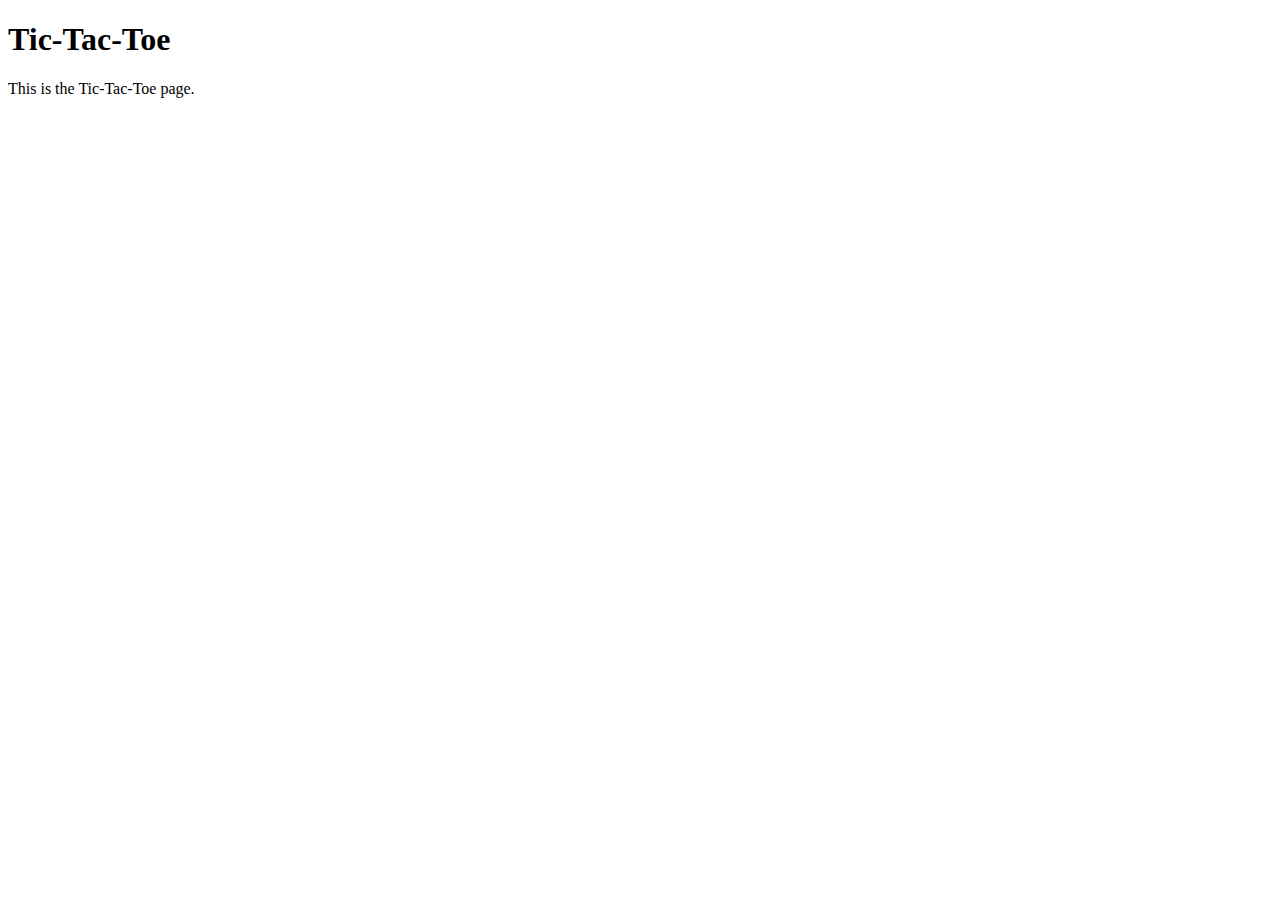
<file: index-connect4.html>
<!DOCTYPE html>
<html lang="en">
<head>
    <meta charset="UTF-8">
    <meta name="viewport" content="width=device-width, initial-scale=1.0">
    <title>Tic-Tac-Toe</title>
    <link rel="stylesheet" href="">
</head>
<body>
    <header>
        <h1>Tic-Tac-Toe</h1>
    </header>
    <p>This is the Tic-Tac-Toe page.</p>
</body>
</html>
</file>
